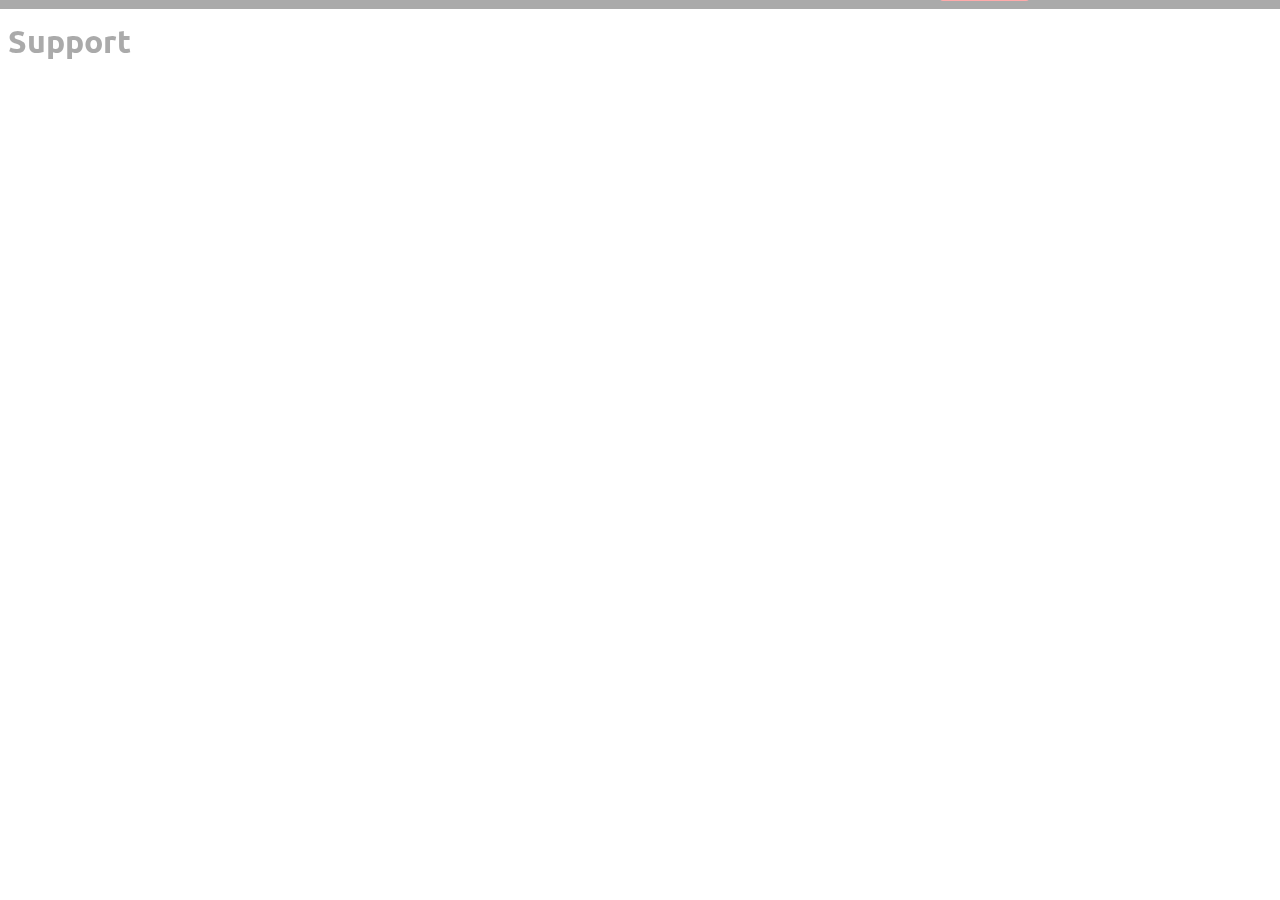
<file: support.html>
<!DOCTYPE html>
<html lang="en">
<head>
	<meta charset="UTF-8">
	<title>Support Us</title>
	<link href="https://fonts.googleapis.com/css?family=Ubuntu" rel="stylesheet">
	<meta name="viewport" content="width=device-width,initial-scale=1.0">
	<link rel="stylesheet" href="support.css">
	<script src="jquery-3.2.0.js"></script>
	<script src="aboutjs.js"></script>
</head>
<body>
	<header class="headerwrp">
		<div class="header" id="header">
			<div class="left"><a href="index.html">The Brethren</a></div>
			<div class="right">
				<a href="about.html">About Us</a>
				<a href="connect.html">Connect</a>
				<a href="support.html">Support Us</a>
				<a href="events.html">Events</a>
				<a href="resources/profile.html">Meet The Team</a>
			</div>
		</div>
	</header>
	<h1>Support</h1>
</body>
</html>
</file>
<file: support.css>
body{
	font-family: 'Ubuntu', sans-serif;
	opacity:0.1;
	
}
body a{
	font-family: 'Ubuntu', sans-serif;
}

.headerwrp{
	width:100%;
	background-color:#000;
	position:fixed;
	top:-50px;
	left:0;
	z-index: 10;
}
.header{overflow: auto;width:100%;background: purpl;}
.header .left{
	background:gree;
	float:left;
	width:20%;
	padding:1%;
}
.header .right{
	background:re;
	float:right;
	width:500px;
	padding:1%;
}
.header .right a{margin-right:10px;}
.header a{
	text-decoration:none;
	color:#fff;
	padding:1%;
}
.active{
	color:red;
	background-color: red;
	border-radius:3px;
}
</file>
